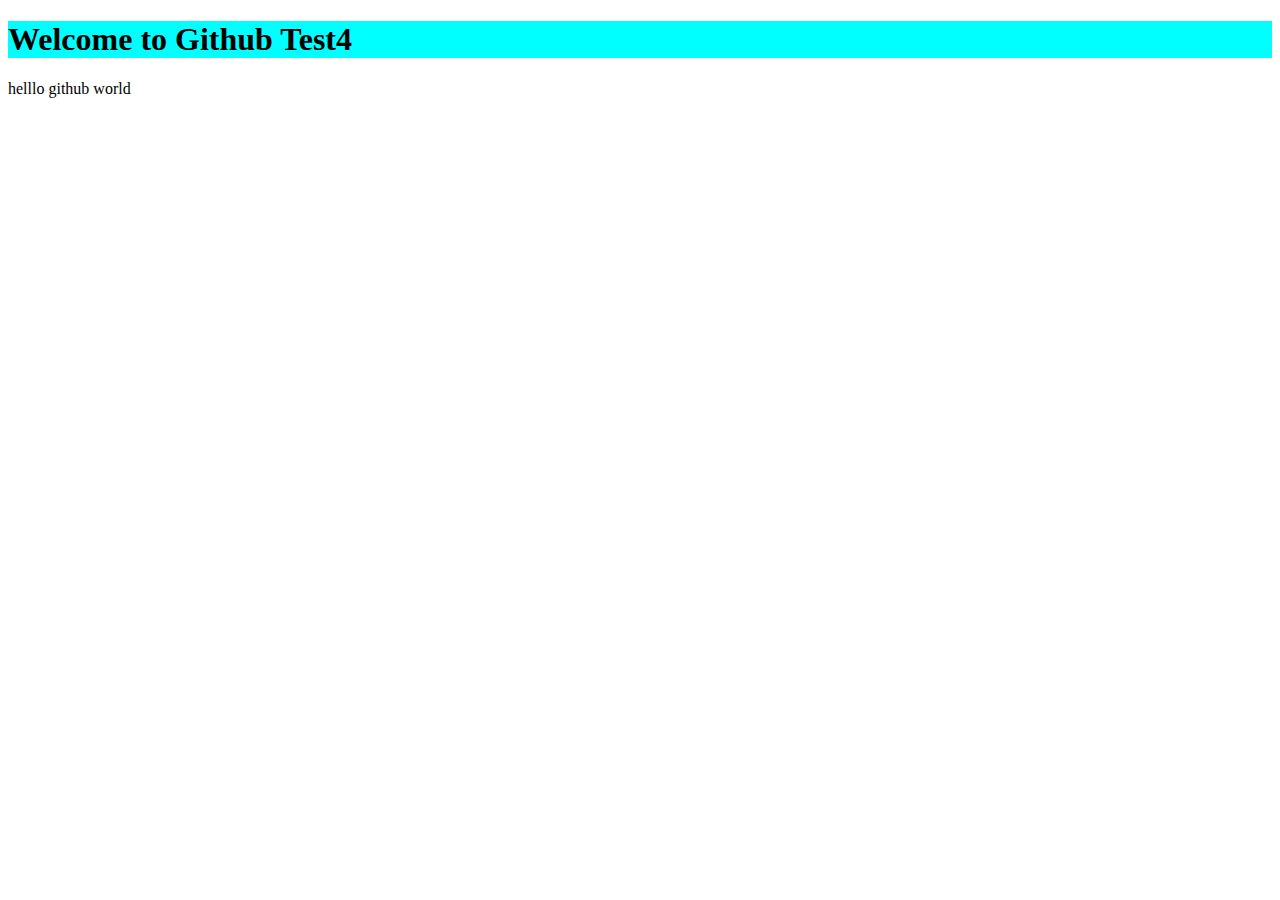
<file: index.html>
<!DOCTYPE html>
<html lang="en">
  <head>
    <meta charset="UTF-8" />
    <meta http-equiv="X-UA-Compatible" content="IE=edge" />
    <meta name="viewport" content="width=device-width, initial-scale=1.0" />
    <title>git page</title>
    <link rel="stylesheet" href="style.css" type="text/css" />
  </head>
  <body>
    <h1>Welcome to Github Test4</h1>
    <p>helllo github world</p>
     


  </body>
</html>
</file>
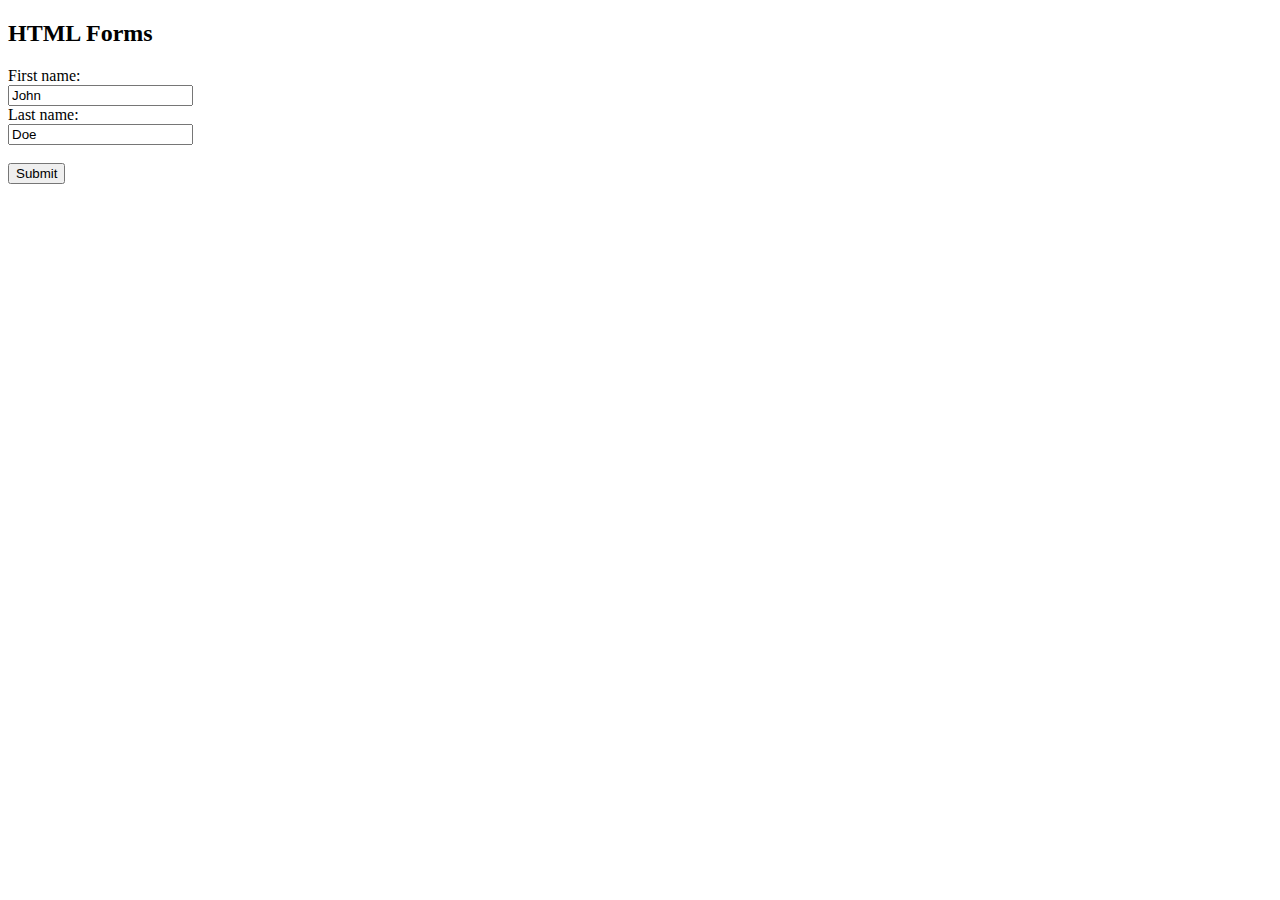
<file: login.html>
<!DOCTYPE html>
<html lang="en">
  <head>
    <meta charset="UTF-8" />
    <meta http-equiv="X-UA-Compatible" content="IE=edge" />
    <meta name="viewport" content="width=device-width, initial-scale=1.0" />
    <title>git page</title>
    <link rel="stylesheet" href="style.css" type="text/css" />
  </head>
  <body>

<h2>HTML Forms</h2>

<form action="/action_page.php">
  <label for="fname">First name:</label><br>
  <input type="text" id="fname" name="fname" value="John"><br>
  <label for="lname">Last name:</label><br>
  <input type="text" id="lname" name="lname" value="Doe"><br><br>
  <input type="submit" value="Submit">
</form> 
</body>
</html>
</file>
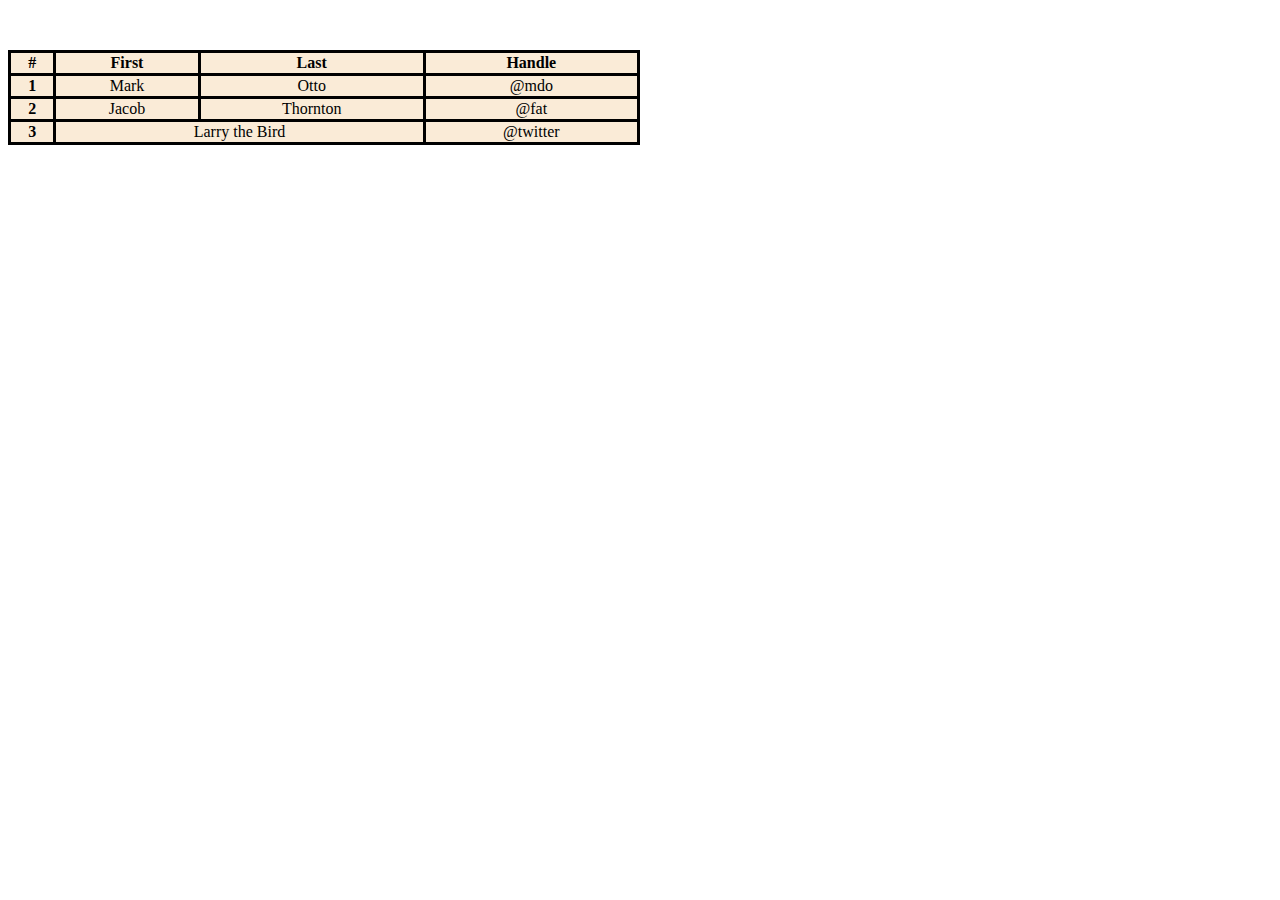
<file: table.html>
<!DOCTYPE html>
<html lang="en">
  <head>
    <meta charset="UTF-8" />
    <meta http-equiv="X-UA-Compatible" content="IE=edge" />
    <meta name="viewport" content="width=device-width, initial-scale=1.0" />
    <title>git-table create</title>
    <!-- boostrap 5 -->
    <link
      href="https://cdn.jsdelivr.net/npm/bootstrap@5.0.2/dist/css/bootstrap.min.css"
      rel="stylesheet"
      integrity="sha384-EVSTQN3/azprG1Anm3QDgpJLIm9Nao0Yz1ztcQTwFspd3yD65VohhpuuCOmLASjC"
      crossorigin="anonymous"
    />
    <link rel="stylesheet" href="style.css" type="text/css" />
  </head>
  <body>
    <div>
      <table class="table">
        <thead>
          <tr>
            <th scope="col">#</th>
            <th scope="col">First</th>
            <th scope="col">Last</th>
            <th scope="col">Handle</th>
          </tr>
        </thead>
        <tbody>
          <tr>
            <th scope="row">1</th>
            <td>Mark</td>
            <td>Otto</td>
            <td>@mdo</td>
          </tr>
          <tr>
            <th scope="row">2</th>
            <td>Jacob</td>
            <td>Thornton</td>
            <td>@fat</td>
          </tr>
          <tr>
            <th scope="row">3</th>
            <td colspan="2">Larry the Bird</td>
            <td>@twitter</td>
          </tr>
        </tbody>
      </table>
     

    <script
      src="https://cdn.jsdelivr.net/npm/bootstrap@5.0.2/dist/js/bootstrap.bundle.min.js"
      integrity="sha384-MrcW6ZMFYlzcLA8Nl+NtUVF0sA7MsXsP1UyJoMp4YLEuNSfAP+JcXn/tWtIaxVXM"
      crossorigin="anonymous"
    ></script>
  </body>
</html>
</file>
<file: style.css>
h1 {
  background-color: aqua;
  color: black;
}

td,
th,
table {
  border: 3px solid;
}
table {
  background-color: antiquewhite;
  width: 50%;
  border-collapse: collapse;
  text-align: center;
  margin-top: 50px;
}
</file>
